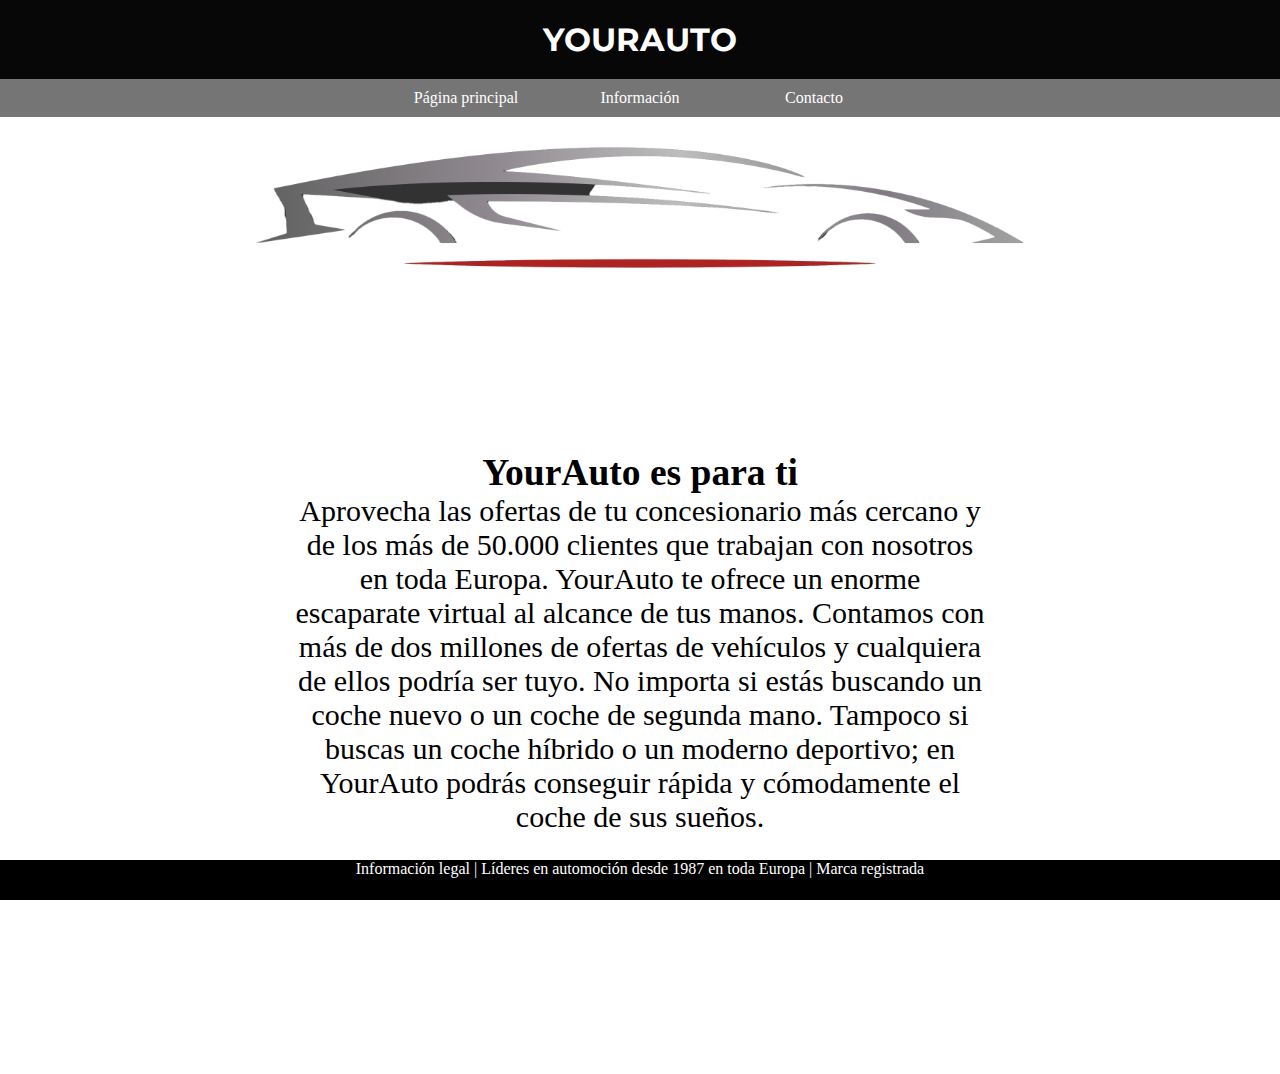
<file: ProyectoWeb/index.html>
<!DOCTYPE html>
<html lang="es">
  <head>
    <link rel="preconnect" href="https://fonts.googleapis.com">
    <link rel="preconnect" href="https://fonts.gstatic.com" crossorigin>
    <link href="https://fonts.googleapis.com/css2?family=Montserrat:ital,wght@1,900&display=swap" rel="stylesheet">
    <link rel="stylesheet" href="./utils/css/style.css" />
    <meta charset="UTF-8" />
    <meta name="viewport" content="width=device-width, initial-scale=1.0" />
    <title>Primer proyecto Web</title>
  </head>
  <body>
    <header>
      <h1>YOURAUTO</h1>
      <nav>
        <ul>
          <li><a href="./index.html">Página principal</a></li>
          <li><a href="./info.html">Información</a></li>
          <li><a href="./contact.html">Contacto</a></li>
        </ul>
      </nav>
      <div class="imgheader"><img src="./utils/images/Sin título-2.png"></div><br><br><br>
    </header>
    <!-- <h2>¿Tienes un sueño?</h2>
    <p>Todo el mundo tiene uno. Con nosotros podrás hacer realidad el tuyo.</p> -->
    <main>
      <section>
        <article>
          <div>
            <h2>YourAuto es para ti</h2>
            <p>
              Aprovecha las ofertas de tu concesionario más cercano y de los más
              de 50.000 clientes que trabajan con nosotros en toda Europa.
              YourAuto te ofrece un enorme escaparate virtual al alcance de tus
              manos. Contamos con más de dos millones de ofertas de vehículos y
              cualquiera de ellos podría ser tuyo. No importa si estás buscando
              un coche nuevo o un coche de segunda mano. Tampoco si buscas un
              coche híbrido o un moderno deportivo; en YourAuto podrás conseguir
              rápida y cómodamente el coche de sus sueños.
            </p>
           <!--  <div><img src="./utils/images/Ferrari F40 4k Wallpaper 4K.jpg"></div> -->
          </div>
        </article>
        <article>
          <div>
            <!-- <h1>Titulo del articulo 2</h1> -->
            <!-- <p>Este es el contenido del articulo 2</p> -->
          </div>
        </article>
      </section>
    </main>
    <footer>
      Información legal | Líderes en automoción desde 1987 en toda Europa |
      Marca registrada
    </footer>
  </body>
</html>
</file>
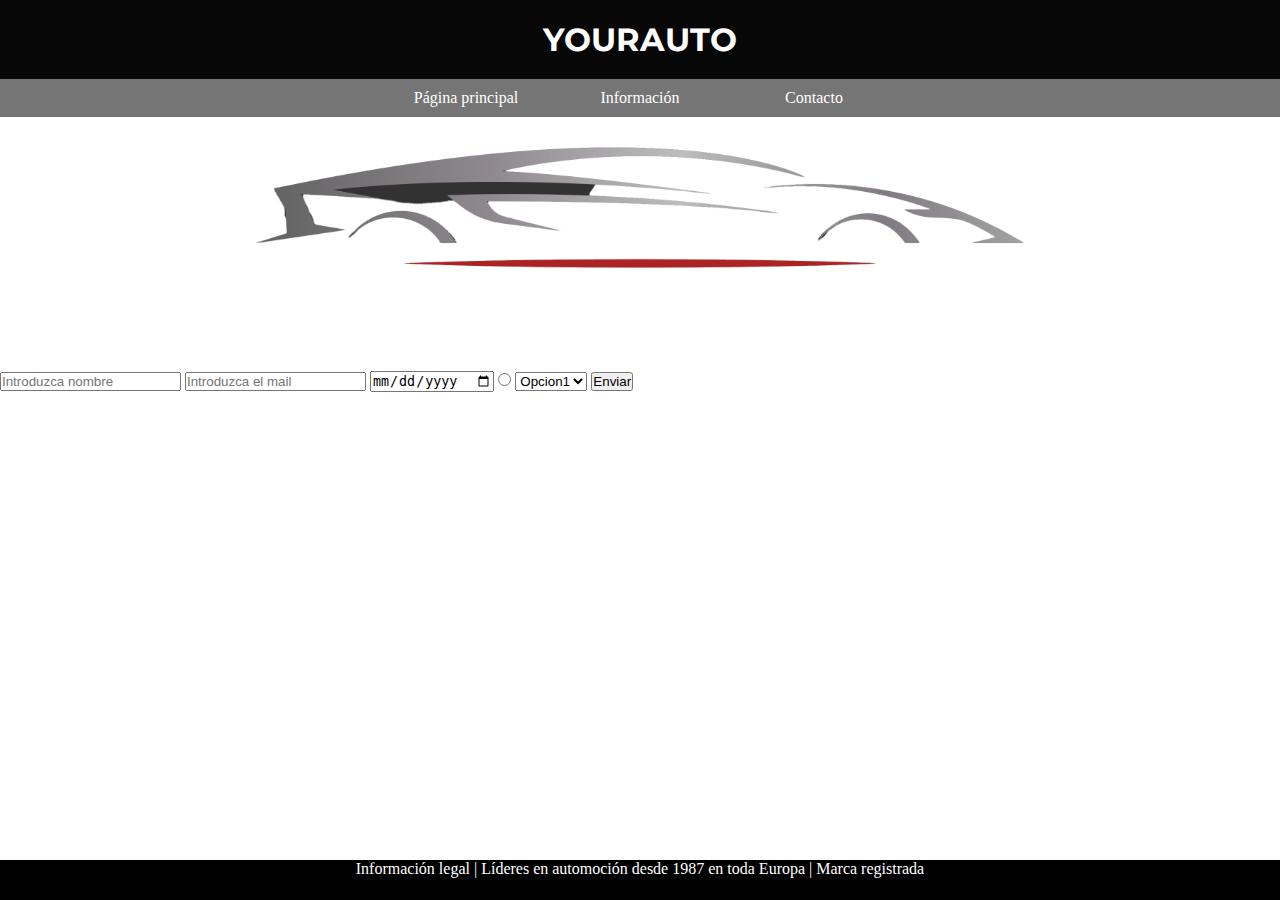
<file: ProyectoWeb/contact.html>
<!DOCTYPE html>
<html lang="es">
  <head>
    <link rel="preconnect" href="https://fonts.googleapis.com">
    <link rel="preconnect" href="https://fonts.gstatic.com" crossorigin>
    <link href="https://fonts.googleapis.com/css2?family=Montserrat:ital,wght@1,900&display=swap" rel="stylesheet">
    <link rel="stylesheet" href="./utils/css/style.css" />
    <meta charset="UTF-8" />
    <meta name="viewport" content="width=device-width, initial-scale=1.0" />
    <title>Primer proyecto Web</title>
  </head>
  <body>
    <header>
      <h1>YOURAUTO</h1>
      <nav>
        <ul>
          <li><a href="./index.html">Página principal</a></li>
          <li><a href="./info.html">Información</a></li>
          <li><a href="./contact.html">Contacto</a></li>
        </ul>
      </nav>
      <div class="imgheader"><img src="./utils/images/Sin título-2.png"></div><br><br><br>
    </header>
     <main>
      <form>
        <input type="text" placeholder="Introduzca nombre" />
        <input type="text" placeholder="Introduzca el mail" />
        <input type="date" placeholder="Fecha de nacimiento" />
        <input type="radio" />
        <select>
          <option>Opcion1</option>
          <option>Opcion2</option>
          <option>Opcion3</option>
        </select>
        <button>Enviar</button>
      </form>
    </main>
    <footer>
      Información legal | Líderes en automoción desde 1987 en toda Europa |
      Marca registrada
    </footer>
  </body>
</html>
</file>
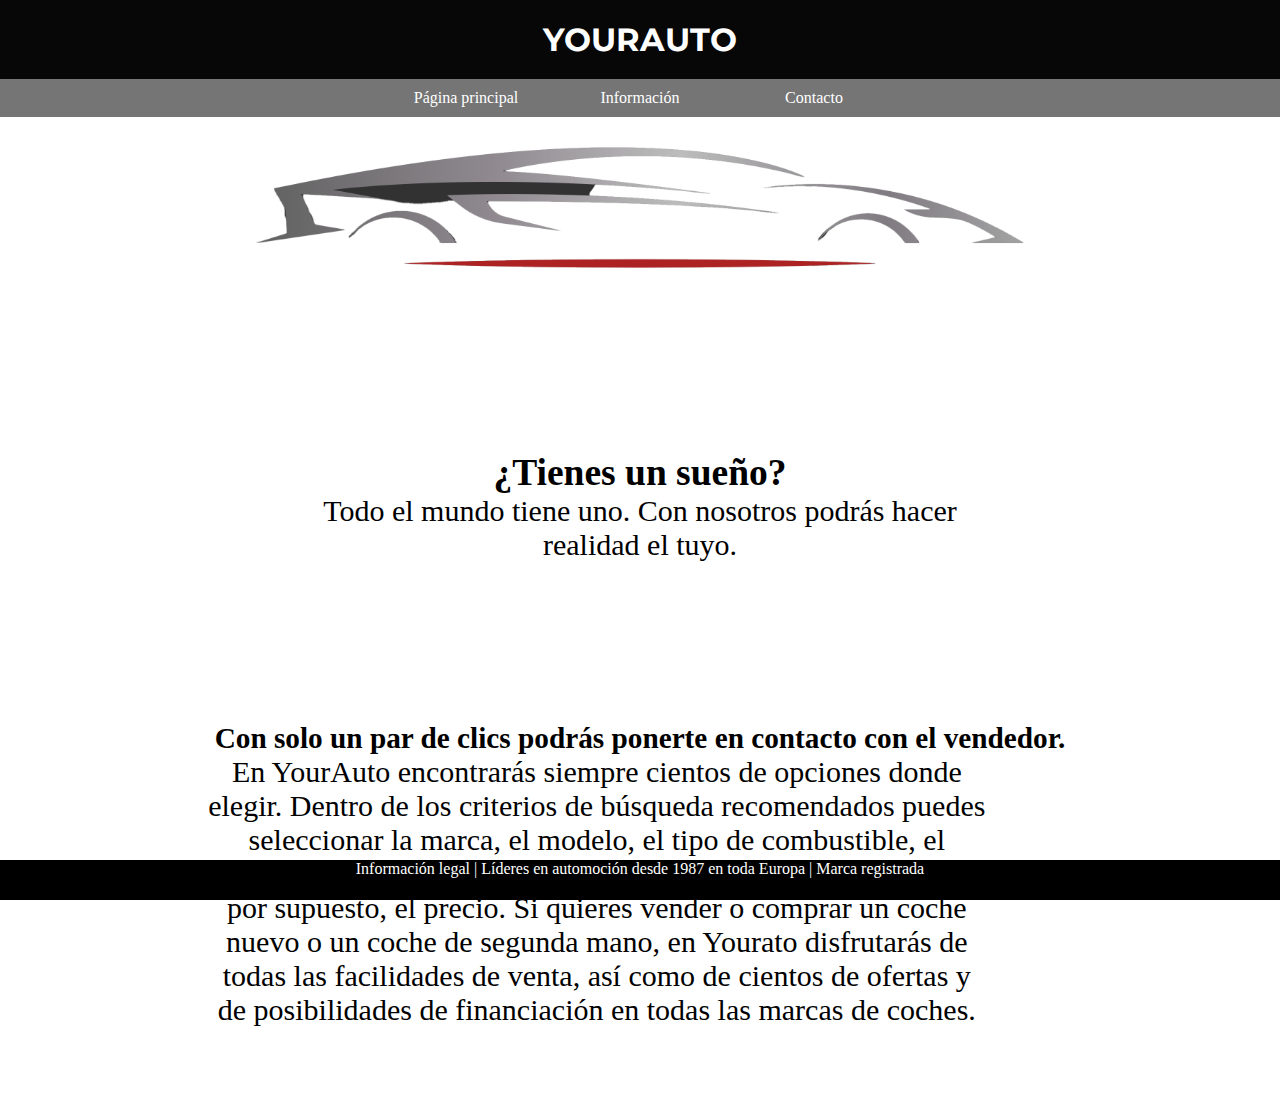
<file: ProyectoWeb/info.html>
<!DOCTYPE html>
<html lang="es">
  <head>
    <link rel="preconnect" href="https://fonts.googleapis.com" />
    <link rel="preconnect" href="https://fonts.gstatic.com" crossorigin />
    <link
      href="https://fonts.googleapis.com/css2?family=Montserrat:ital,wght@1,900&display=swap"
      rel="stylesheet"
    />
    <link rel="stylesheet" href="./utils/css/style.css" />
    <meta charset="UTF-8" />
    <meta name="viewport" content="width=device-width, initial-scale=1.0" />
    <title>Primer proyecto Web</title>
  </head>
  <body>
    <header>
      <h1>YOURAUTO</h1>
      <nav>
        <ul>
          <li><a href="./index.html">Página principal</a></li>
          <li><a href="./info.html">Información</a></li>
          <li><a href="./contact.html">Contacto</a></li>
        </ul>
      </nav>
      <div class="imgheader"><img src="./utils/images/Sin título-2.png" /></div>
      <br /><br /><br />
    </header>
    <main>
      <section>
        <article>
          <div>
            <h2>¿Tienes un sueño?</h2>
            <p>
              Todo el mundo tiene uno. Con nosotros podrás hacer realidad el
              tuyo.
            </p>
          </div>
        </article>
        <article>
          <div>
            <h3>
              Con solo un par de clics podrás ponerte en contacto con el
              vendedor.
            </h3>
            <p style="margin-left: 0cm;">
              En YourAuto encontrarás siempre cientos de opciones donde
              elegir. Dentro de los criterios de búsqueda recomendados puedes
              seleccionar la marca, el modelo, el tipo de combustible, el
              kilometraje, el color, así como otras características especiales
              y, por supuesto, el precio. Si quieres vender o comprar un coche
              nuevo o un coche de segunda mano, en Yourato disfrutarás de
              todas las facilidades de venta, así como de cientos de ofertas y
              de posibilidades de financiación en todas las marcas de coches.
            </p>
          </div>
        </article>
      </section>
    </main>
    <footer>
      Información legal | Líderes en automoción desde 1987 en toda Europa |
      Marca registrada
    </footer>
  </body>
</html>
</file>
<file: ProyectoWeb/utils/css/style.css>
* {
  padding: 0;
  margin: 0;
}
h1 {
  text-align: center;
  background-color: rgb(7, 7, 7);
  color: white;
  padding: 20px;
  font-family: "Montserrat", sans-serif;
}
h2{
    text-align: center;
}
h3{
text-align: center;
}
nav ul {
  background-color: #757575;
  width: 100%;
  list-style-type: none; /* Quitar puntos de al lado */
  text-align: center;
}
nav li {
  display: inline-flex;
}
nav a {
  text-decoration: none;
  color: white;
  padding: 10px;
  width: 150px;
}
nav li:hover {
  background-color: black; /* Para que cada vez que pase por encima cambie el color */
}
article {
  text-align: center;
  margin-left: 10%;
  margin-right: 10%;
  font-size: 25px;
  padding: 80px;
}
footer {
  text-align: center;
  background-color: black;
  position: absolute;
  bottom: 0;
  width: 100%;
  height: 40px;
  color: white;
}
.imgheader {
  height: 200px;
}
img {
  display: block;
  width: 60%;
  padding: 30px;
  margin: auto;
}
p {
    font-size: 30px;
    text-align: center;
    margin-left: 10%;
    margin-right: 10%;
  }

/* header {
  font-family: "Montserrat", sans-serif;
  font-size: 50px;
  margin-left: 2%;
  margin-top: 2%;
  text-align: center;
  
}
img {
    display: block;
    width: 50%;
    margin: auto;
  }
nav{
    text-align: left;
    font-size: 20px;
}
p {
  font-size: 30px;
  color: rgb(8, 8, 8);
  text-align: center;
  margin-left: 10%;
  margin-right: 10%;
}
article h1 {
  text-align: center;
  margin-left: 10%;
  margin-right: 10%;
  font-size: 50px;
}


h2 {
  text-align: center;
  font-size: 50px;
}
footer {
  text-align: center;
  background-color: black;
  position: absolute;
  bottom: 0;
  width: 100%;
  height: 40px;
  color: white;
} */
</file>
